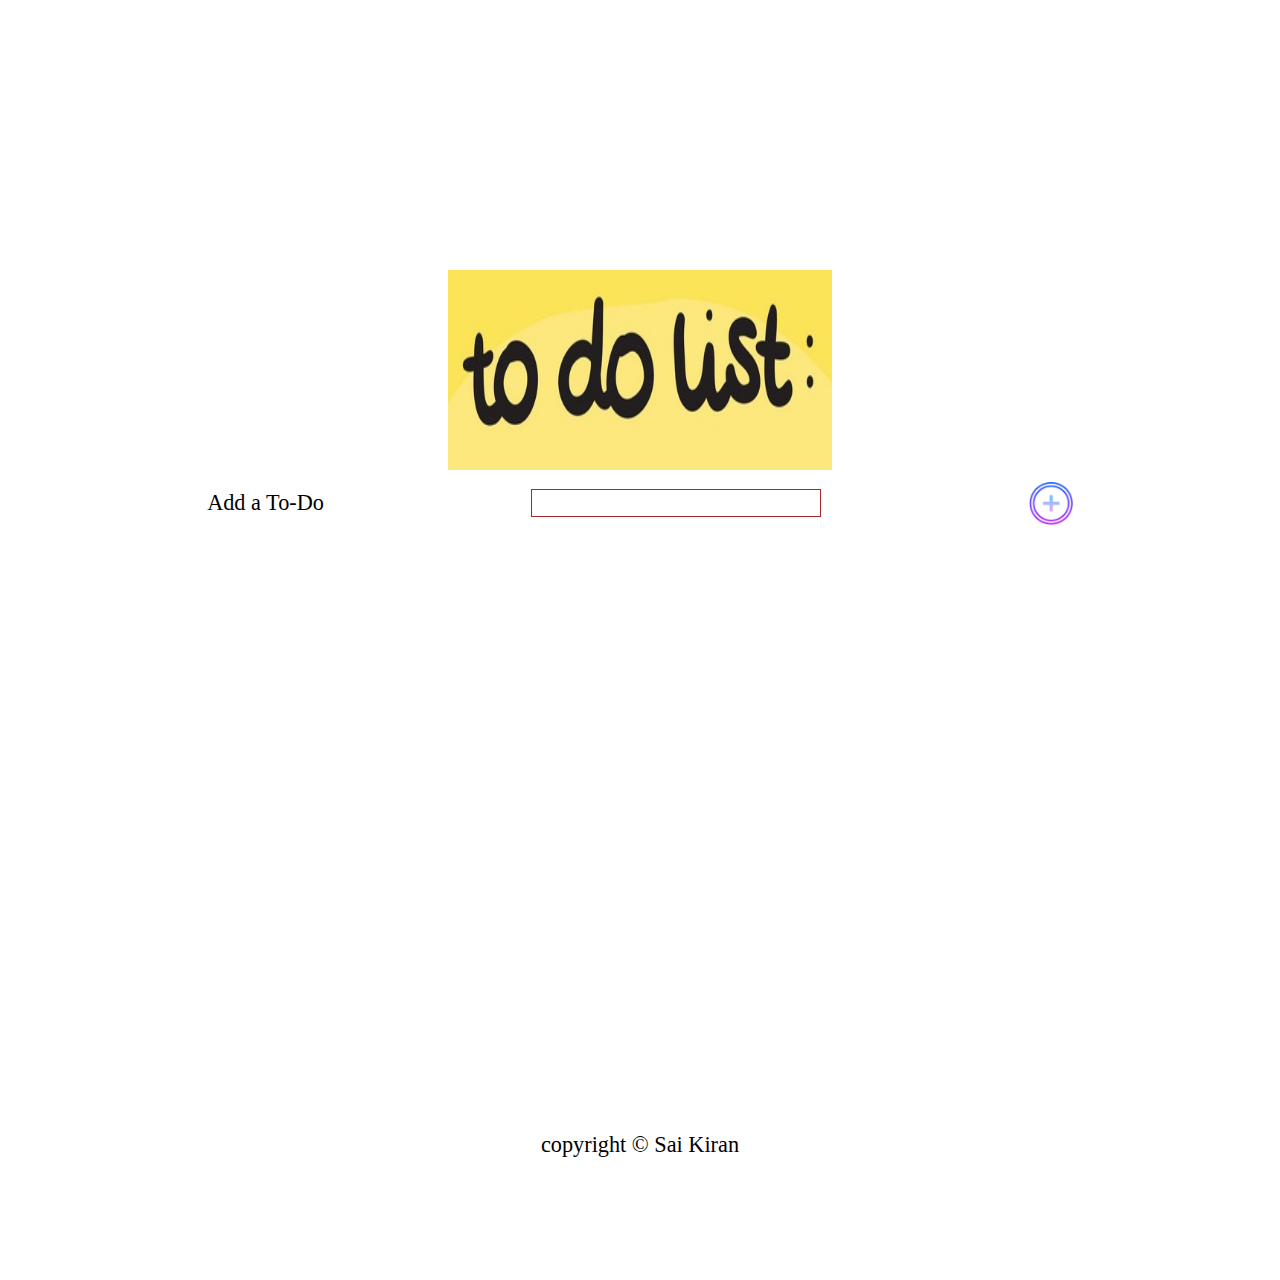
<file: index.htm>
<!DOCTYPE html>
<html lang="en">
<head>
    <meta charset="UTF-8">
    <meta name="viewport" content="width=device-width, initial-scale=1.0">
    <meta http-equiv="X-UA-Compatible" content="ie=edge">
    <meta name="author" content="Saikiran">
    <title>MyTo-DoList</title>
    <link rel="stylesheet" href="css/myStyle.css">

    <script>
        if ('serviceWorker' in navigator) {
           window.addEventListener('load', () => {
                navigator.serviceWorker.register('/sw.js');
            });
        }
    </script>
    
       
</head>
<body>
        <template id="template_list">
                <li class="unorderedlist">
                    <input id="checkboxid" type="checkbox" name="checkboxid" onclick="checkBoxUpdate(this)">
                    <label for ="checkboxid"></label>
                    <input id= "things-delete" type="button" value="delete" name="todo-delete" onclick="todo_Delete(this)">
                </li >
            </template>
    <header>

    </header>
    <img src="img/cartoon.jpg" alt="" height="200" >
    <main>
        <form action="/" method="get" id="formAdd">
            <label for="textbox">Add a To-Do</label>
            <input id="textbox" type="text" name="textbox">
            <input id="add-list" type="image" src="img/add to do.png" alt="Add a To Do">
        </form>
        <form action="/" method="get" id="formList">
            <ul id="unordered-list">
                
            </ul>
        </form>
    </main>
    <footer>
copyright &copy; Sai Kiran
    </footer>
    
    <script src="js/mytodo.js"></script>
</body>
</html>
</file>
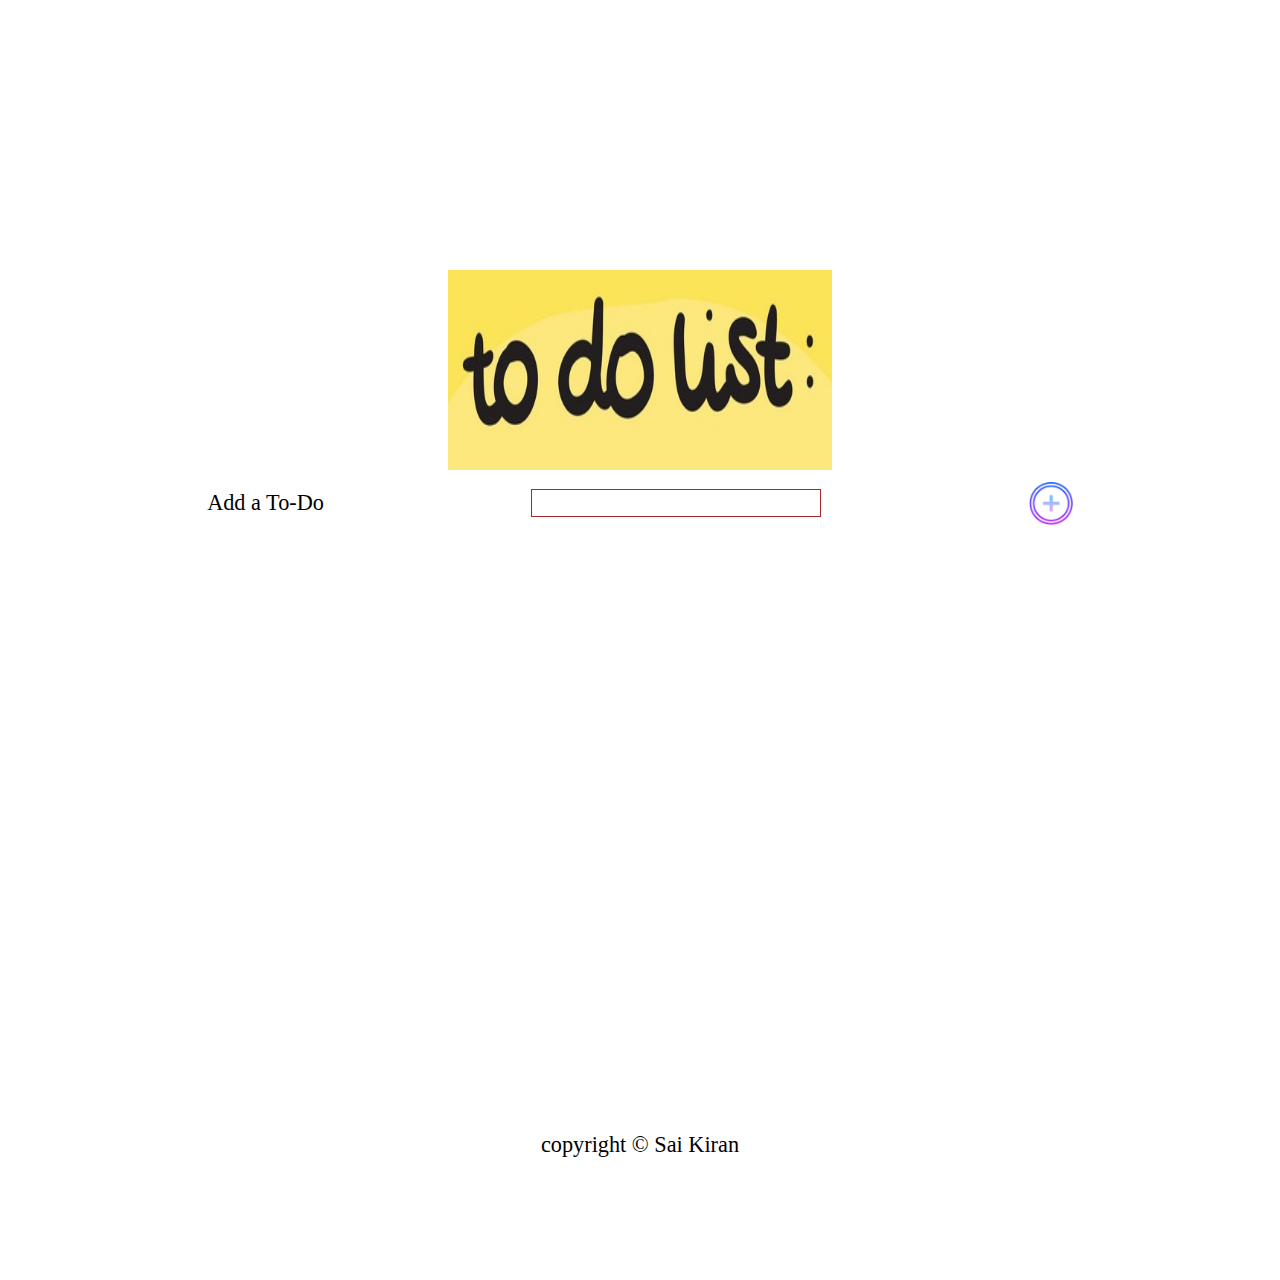
<file: MY TO -DO LAB/index.htm>
<!DOCTYPE html>
<html lang="en">
<head>
    <meta charset="UTF-8">
    <meta name="viewport" content="width=device-width, initial-scale=1.0">
    <meta http-equiv="X-UA-Compatible" content="ie=edge">
    <meta name="author" content="Saikiran">
    <title>MyTo-DoList</title>
    <link rel="stylesheet" href="css/myStyle.css">

    <script>
        if ('serviceWorker' in navigator) {
           window.addEventListener('load', () => {
                navigator.serviceWorker.register('/sw.js');
            });
        }
    </script>
    
       
</head>
<body>
        <template id="template_list">
                <li>
                    <input id="checkboxid" type="checkbox" name="checkboxid" onclick="checkBoxUpdate(this)">
                    <label for ="checkboxid"></label>
                </li>
            </template>
    <header>

    </header>
    <img src="img/cartoon.jpg" alt="" height="200" >
    <main>
        <form action="/" method="get" id="formAdd">
            <label for="textbox">Add a To-Do</label>
            <input id="textbox" type="text" name="textbox">
            <input id="add-list" type="image" src="img/add to do.png" alt="Add a To Do">
        </form>
        <form action="/" method="get" id="formList">
            <ul id="unordered-list">
                
            </ul>
        </form>
    </main>
    <footer>
copyright &copy; Sai Kiran
    </footer>
    
    <script src="js/mytodo.js"></script>
</body>
</html>
</file>
<file: css/myStyle.css>
*,
*::before,
*::after {
    box-sizing: inherit;
    padding: 0;
    margin: 0;
    font-size: inherit;
    color: inherit;
}

@media screen and (max-width: 500px){
:root {
    color: orangered;
    
   }
}
:root{
    --root-font-size: calc(1rem + (5) * ((100vw - 300px) / (1080 - 300)));
    --height: 100%;
    --background-color: rgb(12, 150, 30);
    }
    @media screen and (max-width: 480px) {
        html {
            font-style: italic;
            
        }
    }
:root,html
body {
    height: 100%;
}

#add-list {
    width: 2em;
    
}
#textbox{
 
 text-align: center;
 
}
main{
    
    height: 60%;
}
html {
    box-sizing: border-box;
    font-size: calc(1rem + (5) * ((100vw - 300px) / (1080 - 300)));
}
input[type=checkbox] {
    width: 0;
    height: 0;
    opacity: 0;
}
ol li:nth-child(odd) 
{ 
background-color:var(--background-color,rgb(12, 150, 30));
 }
ol li:nth-child(even) 
{ 
background-color:rgb(214, 34, 34);
 }

input[type=checkbox] + label {
    position: relative;
}

input[type=checkbox] + label::before {
    

    content: '';
    position: absolute;
    top: 0.1em;
    left: -1.5em;
    width: 1em;
    height: .75em;
    border: thin solid grey;
    margin-right: 1em;
    padding: 0 .1em 1.1em .1em;
}

input[type=checkbox]:focus + label::before {
    outline: rgb(59, 153, 252) solid 0.1em;
}

input[type=checkbox]:checked + label::before {
    content: '🗸';
}

input[type="text"]{
    border: 1px solid brown;

}

#formList{
    display: flex;
    justify-content: center;
    height: calc(100% - 3rem);
    overflow-x: hidden;
    overflow-y: auto;
    justify-content: space-between;
    justify-content: space-evenly;
}
#formAdd
{
     display: flex;
    height: 3em;
    width: auto;
    flex-direction: row;
    justify-content: space-between;
    justify-content: space-evenly;
    align-items: center;
    
}

.unorderedlistDelete{
    animation: disappear 1s 2s;
   /* visibility: hidden; */
}


#unordered-list{
    
    display: grid;
    grid-template-columns: max-content;
    grid-auto-rows: max-content;
    height: 100%;
    font-size: 1.3rem;
    list-style: none;
}
li.unorderedlist{
    /* animation: fade-out 0.5s ease-in 0.1s 1 forwards; */
    animation: fade-out 1s ease-in 2s none; 
    transition-property: width, opacity;
    transition-duration: 1000ms 1000ms;
}

.unorderedlist:hover{
    
    background: rgb(133, 14, 230);
    width: 150%;
    opacity: 0.8;
    transform: rotate(5deg);
    font-family: impact;
}


#unordered-list > li{
    height: 3em;

}
header, footer {
    display: flex;
    height: 30%;
    flex-direction: row;
    justify-content: center;
    align-items: center;
}


/* Footer */

img{
    display: block;
    margin-left: auto;
    margin-right: auto;
    width:30%;
}
@keyframes fade-out /* Name */ {
    0% { /* key frame position */
        opacity: 1; /* property */
    }
    100% {
        opacity: 0;
    }
}

@keyframes disappear /* Name */ {
    from { /* key frame position */
        opacity: 1; /* property */
    }
    to {
        opacity: 0;
    }
}
</file>
<file: MY TO -DO LAB/css/myStyle.css>
*,
*::before,
*::after {
    box-sizing: inherit;
    padding: 0;
    margin: 0;
    font-size: inherit;
    color: inherit;
}
:root,html
body {
    height: 100%;
}

#add-list {
    width: 2em;
    
}
#textbox{
 
 text-align: center;
 
}
main{
    
    height: 60%;
}
html {
    box-sizing: border-box;
    font-size: calc(1rem + (5) * ((100vw - 300px) / (1080 - 300)));
}
input[type=checkbox] {
    width: 0;
    height: 0;
    opacity: 0;
}

input[type=checkbox] + label {
    position: relative;
}

input[type=checkbox] + label::before {
    

    content: '';
    position: absolute;
    top: 0.1em;
    left: -1.5em;
    width: 1em;
    height: .75em;
    border: thin solid grey;
    margin-right: 1em;
    padding: 0 .1em 1.1em .1em;
}

input[type=checkbox]:focus + label::before {
    outline: rgb(59, 153, 252) solid 0.1em;
}

input[type=checkbox]:checked + label::before {
    content: '🗸';
}

input[type="text"]{
    border: 1px solid brown;

}

#formList{
    display: flex;
    justify-content: center;
    height: calc(100% - 3rem);
    overflow-x: hidden;
    overflow-y: auto;
    justify-content: space-between;
    justify-content: space-evenly;
}
#formAdd
{
     display: flex;
    height: 3em;
    width: auto;
    flex-direction: row;
    justify-content: space-between;
    justify-content: space-evenly;
    align-items: center;
    
}




#unordered-list{
    
    display: grid;
    grid-template-columns: max-content;
    grid-auto-rows: max-content;
    height: 100%;
    font-size: 1.3rem;
    list-style: none;
}

#unordered-list > li{
    height: 3em;

}
header, footer {
    display: flex;
    height: 30%;
    flex-direction: row;
    justify-content: center;
    align-items: center;
}


/* Footer */

img{
    display: block;
    margin-left: auto;
    margin-right: auto;
    width:30%;
}
</file>
